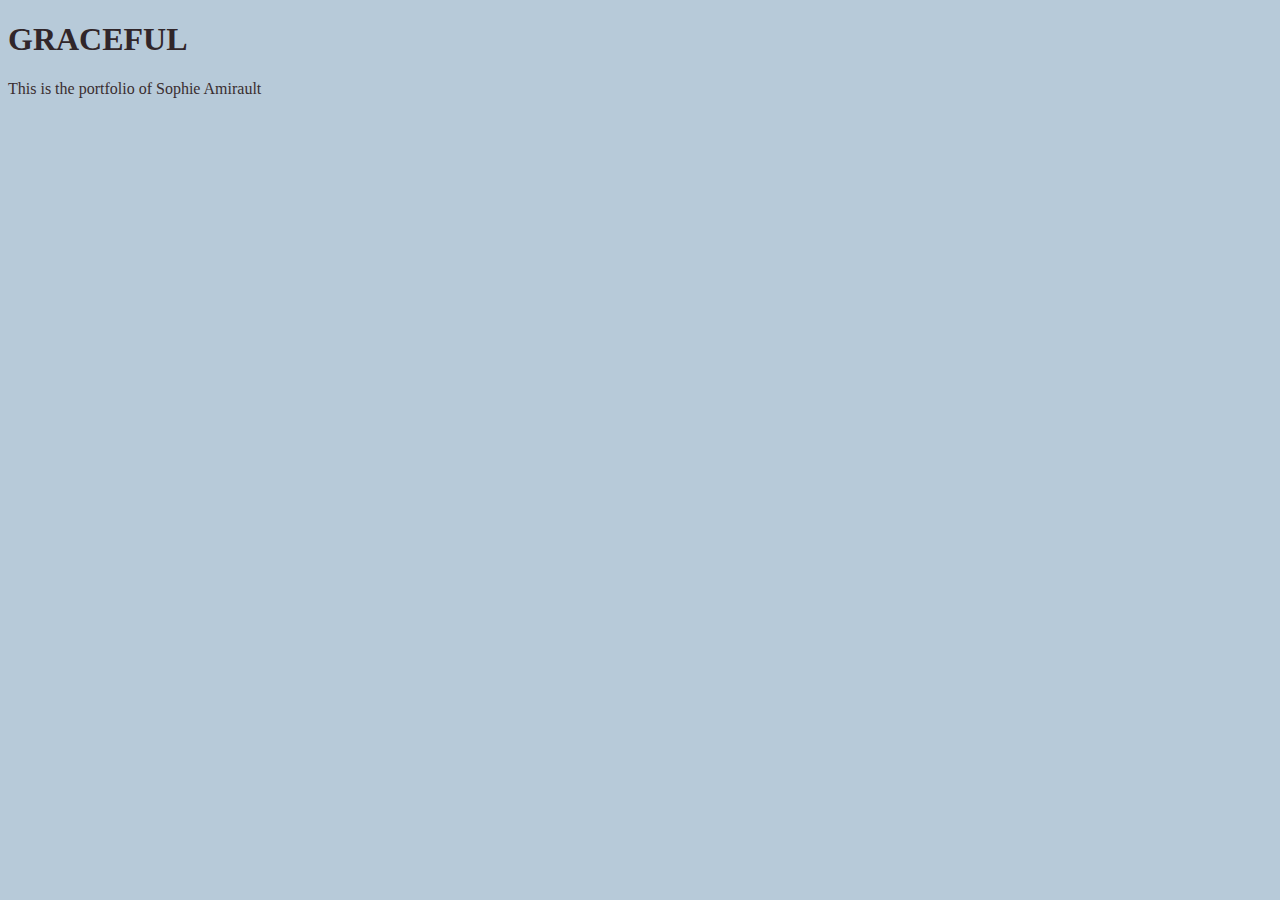
<file: unit_1/index.html>
<!DOCTYPE html> 

<html>
    <head>
        <title>GRACEFUL</title>
        <link rel="stylesheet" type="text/css" href="css/style.css">
    </head>

    <body>
        <h1>GRACEFUL</h1>
        <p>This is the portfolio of Sophie Amirault</p>
    </body>

</html>
</file>
<file: unit_1/css/style.css>
body {
    background-color: #B7CAD9;
}

h1 {
    color: #31262A;
}

p { 
   color: #3A2E30;
}
</file>
